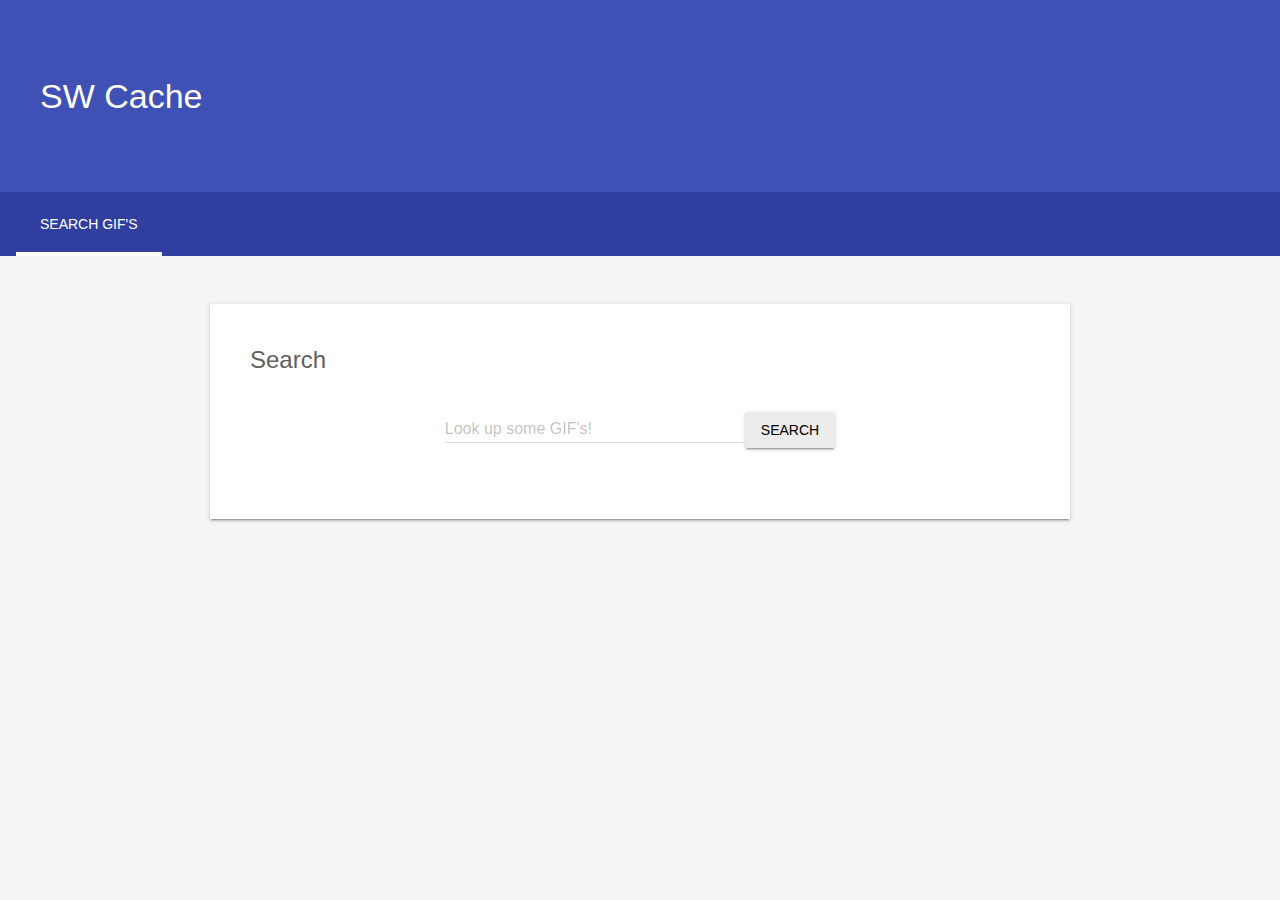
<file: index.html>
<!doctype html><meta charset=utf-8><meta http-equiv=X-UA-Compatible content="IE=edge"><meta name=description content=""><meta name=viewport content="width=device-width,initial-scale=1"><title>SW Cache</title><meta name=msapplication-tap-highlight content=no><link rel=manifest href=manifest.json><meta name=mobile-web-app-capable content=yes><meta name=application-name content="SW Cache"><link rel=icon sizes=192x192 href=images/touch/chrome-touch-icon-192x192.png><meta name=apple-mobile-web-app-capable content=yes><meta name=apple-mobile-web-app-status-bar-style content=black><meta name=apple-mobile-web-app-title content="SW Cache"><link rel=apple-touch-icon href=images/touch/apple-touch-icon.png><meta name=msapplication-TileImage content=images/touch/ms-touch-icon-144x144-precomposed.png><meta name=msapplication-TileColor content=#2F3BA2><meta name=theme-color content=#2F3BA2><link rel=stylesheet href=styles/material-indigo-pink-min.css><link rel=stylesheet href=styles/main.css><body class="mdl-demo mdl-color--grey-100 mdl-color-text--grey-700 mdl-base"><div class="mdl-layout mdl-js-layout mdl-layout--fixed-header"><header class="mdl-layout__header mdl-layout__header--scroll mdl-color--primary"><div class="mdl-layout--large-screen-only mdl-layout__header-row"></div><div class="mdl-layout--large-screen-only mdl-layout__header-row"><h3>SW Cache</h3></div><div class="mdl-layout--large-screen-only mdl-layout__header-row"></div><div class="mdl-layout__tab-bar mdl-js-ripple-effect mdl-color--primary-dark"><a href=#overview class="mdl-layout__tab is-active">Search GIF's</a></div></header><main class=mdl-layout__content><div class="mdl-layout__tab-panel is-active" id=overview><section class="section--center mdl-grid mdl-grid--no-spacing mdl-shadow--2dp"><div class="mdl-card mdl-cell mdl-cell--12-col"><div class="mdl-card__supporting-text mdl-grid mdl-grid--no-spacing"><h4 class="mdl-cell mdl-cell--12-col">Search</h4><span class="search-form mdl-cell--12-col"><div class="mdl-textfield mdl-js-textfield mdl-textfield--floating-label"><input class="mdl-textfield__input search-query" id=searchQuery><label class=mdl-textfield__label for=sample3>Look up some GIF's!</label></div><button class="mdl-button mdl-button-search mdl-js-button mdl-button--raised mdl-js-ripple-effect" value=Search>Search</button><p class=error></span><div id=p2 class="mdl-progress mdl-js-progress mdl-progress__indeterminate"></div><div id=img-container class=mdl-cell--12-col></div></div></div></section></div></main></div><script src=scripts/main.min.js></script>
</file>
